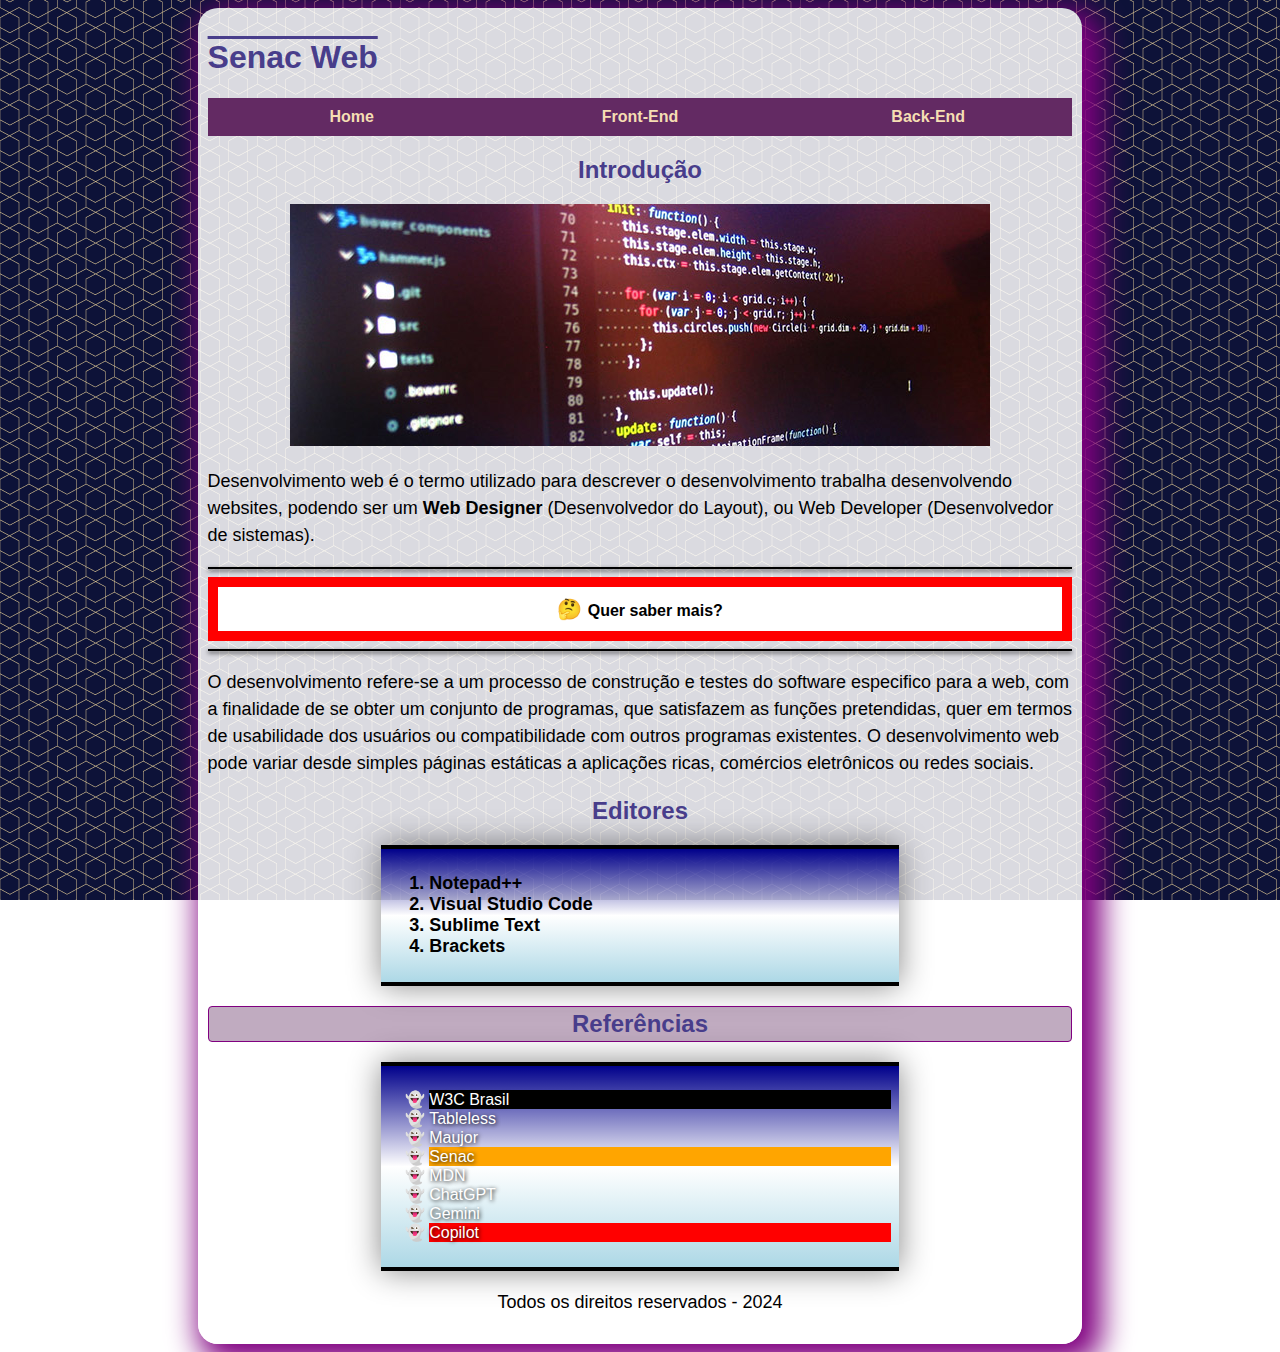
<file: index.html>
<!DOCTYPE html>
    <html lang="pt-br">
    <head>
        <meta charset="UTF-8">
        <meta name="viewport" content="width=device-width, initial-scale=1.0">
        <title>Site Exemplo</title>
        
        <!-- Bibliotecas vem primeiro, nossos estilos por último -->
        <link rel="stylesheet" href="css/estilos.css">
        <link rel="stylesheet" href="css/index.css">        
    </head>
<body>

<div class="container">
	<h1>Senac Web</h1>

    <!-- Importante: remova todos os espaços
     entre as tags do seu menu/nav. Estes espaços 
     atrapalham o controle do CSS. -->
    <nav><a href="index.html">Home</a><a href="front-end.html">Front-End</a><a href="back-end.html">Back-End</a></nav>
    
    <h2>Introdução</h2>
  
    <!-- Colocamos a imagem (inline) dentro de uma caixa (bloco)
    para poder aplicar o alinhamento. -->
    <div class="centralizar clip-path">
        <img src="imagens/destaque.jpg" alt="">
    </div>


	<p> Desenvolvimento web é o termo utilizado para descrever o desenvolvimento
    trabalha desenvolvendo websites, podendo ser um 
    <b>Web Designer</b> (Desenvolvedor do Layout), ou Web Developer (Desenvolvedor de sistemas).
    </p>

    <hr>

    <details>
        <summary>Quer saber mais?</summary>
        <p>Lorem ipsum, dolor sit amet consectetur adipisicing elit. Error vero sed quasi, explicabo molestiae ducimus inventore voluptas aperiam optio ipsam quidem, est nemo architecto fugiat magnam non dolore fugit dignissimos?</p>
    </details>

    <hr>

	<p>
        O desenvolvimento refere-se a um processo de construção e testes do software especifico para a web, com a finalidade de se obter um conjunto de programas, que satisfazem as funções pretendidas, quer em termos de usabilidade dos usuários ou compatibilidade com outros programas existentes. O desenvolvimento web pode variar desde simples páginas estáticas a aplicações ricas, comércios eletrônicos ou redes sociais.
    </p>	
    
    <h2>Editores</h2>

    <div class="listas">
        <ol>
            <li>Notepad++</li>
            <li>Visual Studio Code</li>
            <li>Sublime Text</li>
            <li>Brackets</li>
        </ol>
    </div>

    <!-- Podemos aplicar múltiplas
    classes aos elementos HTML
    separando-as por espaço. -->
    <h2 class="centralizar destaque">
        Referências</h2>

    <div class="listas">
        <ul>
            <li><a href="http://www.w3c.br" target="_blank">W3C Brasil</a></li>
            <li><a href="http://www.tableless.com.br" target="_blank">Tableless</a></li>
            <li><a href="http://www.maujor.com" target="_blank">Maujor</a></li>
            <li><a href="">Senac</a></li>
            <li><a href="">MDN</a></li>
            <li><a href="">ChatGPT</a></li>
            <li><a href="">Gemini</a></li>
            <li><a href="">Copilot</a></li>
        </ul>
    </div>

    <p class="centralizar">
        Todos os direitos reservados - 2024
    </p>
</div>

</body>
</html>
</file>
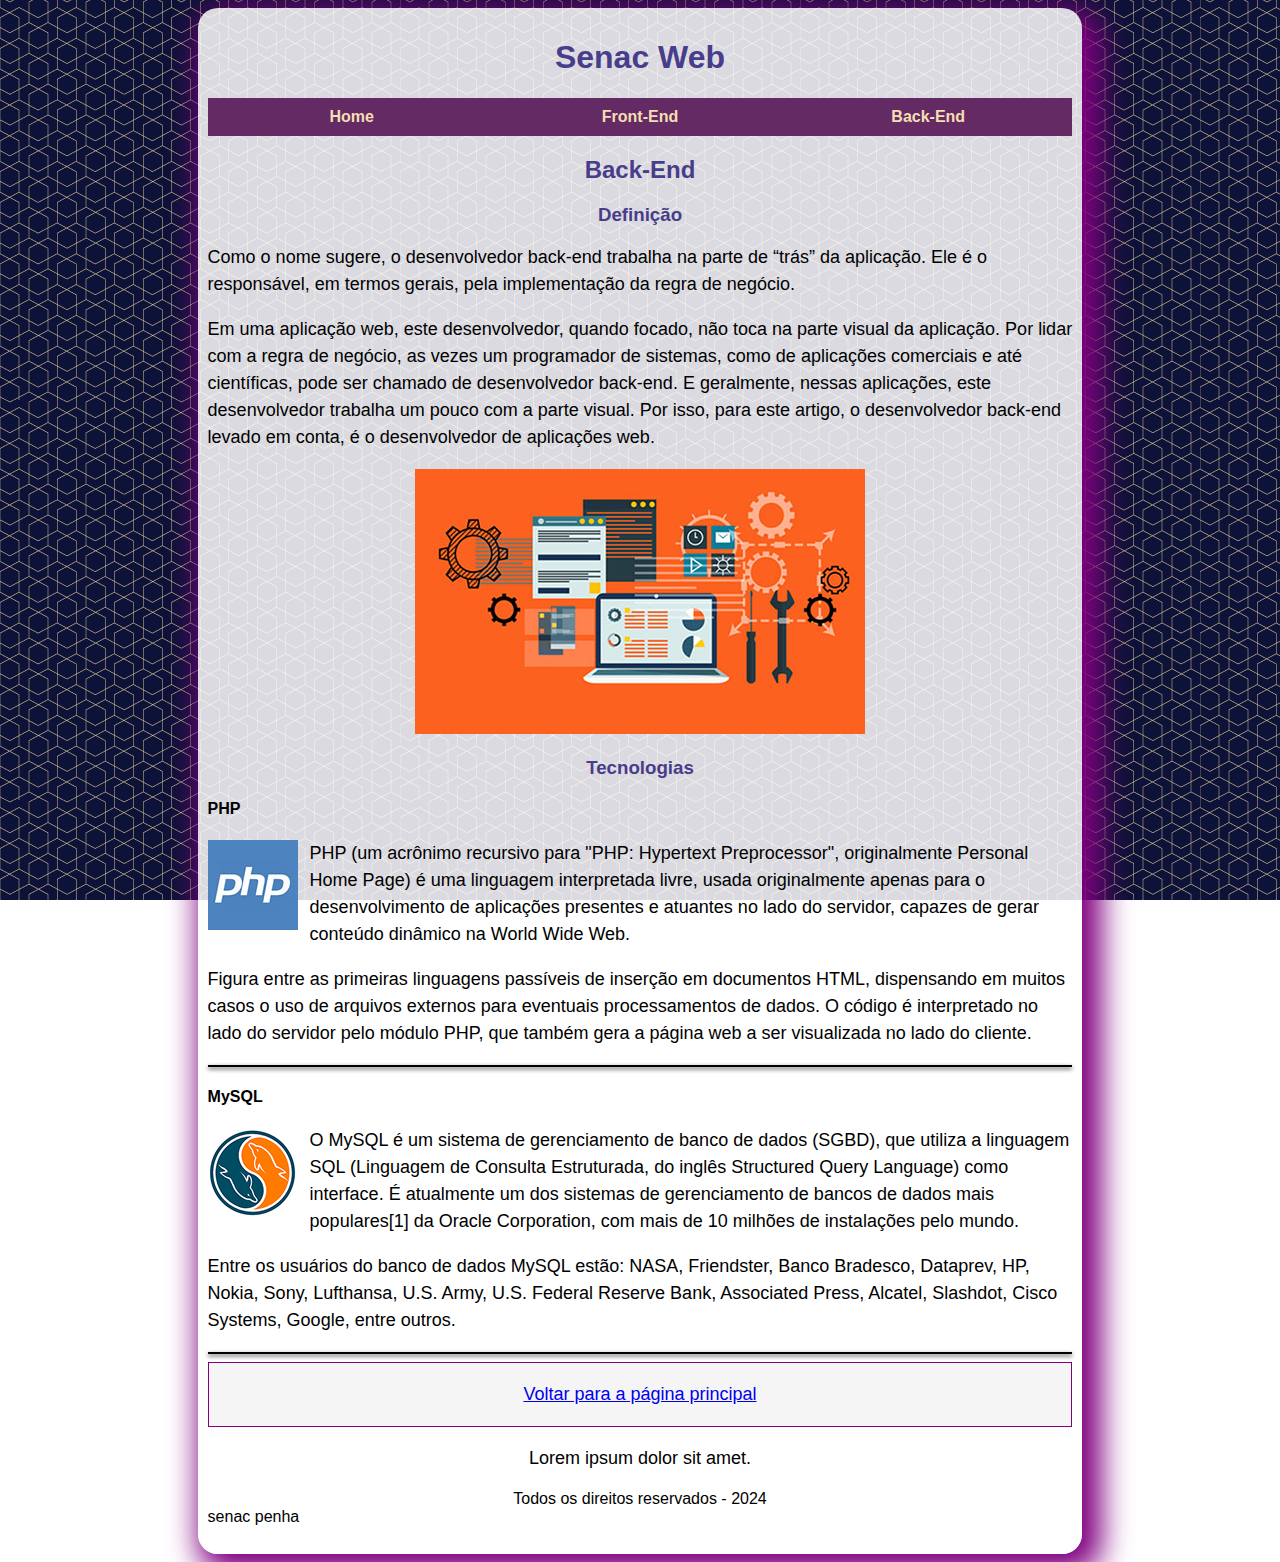
<file: back-end.html>
<!DOCTYPE html>
<html lang="pt-br">
<head>
<meta charset="UTF-8">
<meta name="viewport" content="width=device-width, initial-scale=1.0">
<title>Back-End | Site Exemplo</title>
<link rel="stylesheet" href="css/estilos.css">
</head>
<body>

<div class="container">
	<h1>Senac Web</h1>
     
    <nav><a href="index.html">Home</a><a href="front-end.html">Front-End</a><a href="back-end.html">Back-End</a></nav>
	
    <h2>Back-End</h2>

    <h3>Definição</h3>
    <p>Como o nome sugere, o desenvolvedor back-end trabalha na parte de “trás” da aplicação. Ele é o responsável, em termos gerais, pela implementação da regra de negócio.</p>
    <p>Em uma aplicação web, este desenvolvedor, quando focado, não toca na parte visual da aplicação. Por lidar com a regra de negócio, as vezes um programador de sistemas, como de aplicações comerciais e até científicas, pode ser chamado de desenvolvedor back-end. E geralmente, nessas aplicações, este desenvolvedor trabalha um pouco com a parte visual. Por isso, para este artigo, o desenvolvedor back-end levado em conta, é o desenvolvedor de aplicações web.</p>

    <div class="centralizar clip-path">
        <img src="imagens/back-end.jpg" alt="">
    </div>


    <h3>Tecnologias</h3>

    <h4>PHP</h4>
    <p>
        <img class="flutuar-imagem" src="imagens/logo-php.jpg" alt="">
        PHP (um acrônimo recursivo para "PHP: Hypertext Preprocessor", originalmente Personal Home Page) é uma linguagem interpretada livre, usada originalmente apenas para o desenvolvimento de aplicações presentes e atuantes no lado do servidor, capazes de gerar conteúdo dinâmico na World Wide Web.
	</p>
    <p>Figura entre as primeiras linguagens passíveis de inserção em documentos HTML, dispensando em muitos casos o uso de arquivos externos para eventuais processamentos de dados. O código é interpretado no lado do servidor pelo módulo PHP, que também gera a página web a ser visualizada no lado do cliente.</p>

    <hr>

    <h4>MySQL</h4>
    <p> 
        <img class="flutuar-imagem" src="imagens/logo-mysql.gif" alt="">
        O MySQL é um sistema de gerenciamento de banco de dados (SGBD), que utiliza a linguagem SQL (Linguagem de Consulta Estruturada, do inglês Structured Query Language) como interface. É atualmente um dos sistemas de gerenciamento de bancos de dados mais populares[1] da Oracle Corporation, com mais de 10 milhões de instalações pelo mundo.
    </p>
    <p>Entre os usuários do banco de dados MySQL estão: NASA, Friendster, Banco Bradesco, Dataprev, HP, Nokia, Sony, Lufthansa, U.S. Army, U.S. Federal Reserve Bank, Associated Press, Alcatel, Slashdot, Cisco Systems, Google, entre outros.</p>

    <hr>
    <div class="link">
     <p><a href="index.html">Voltar para a página principal</a></p>
    </div>

    <p class="centralizar">Lorem ipsum dolor sit amet.
        <div class="centralizar">Todos os direitos reservados - 2024</div>
        senac penha
    </p>
</div>


</body>
</html>
</file>
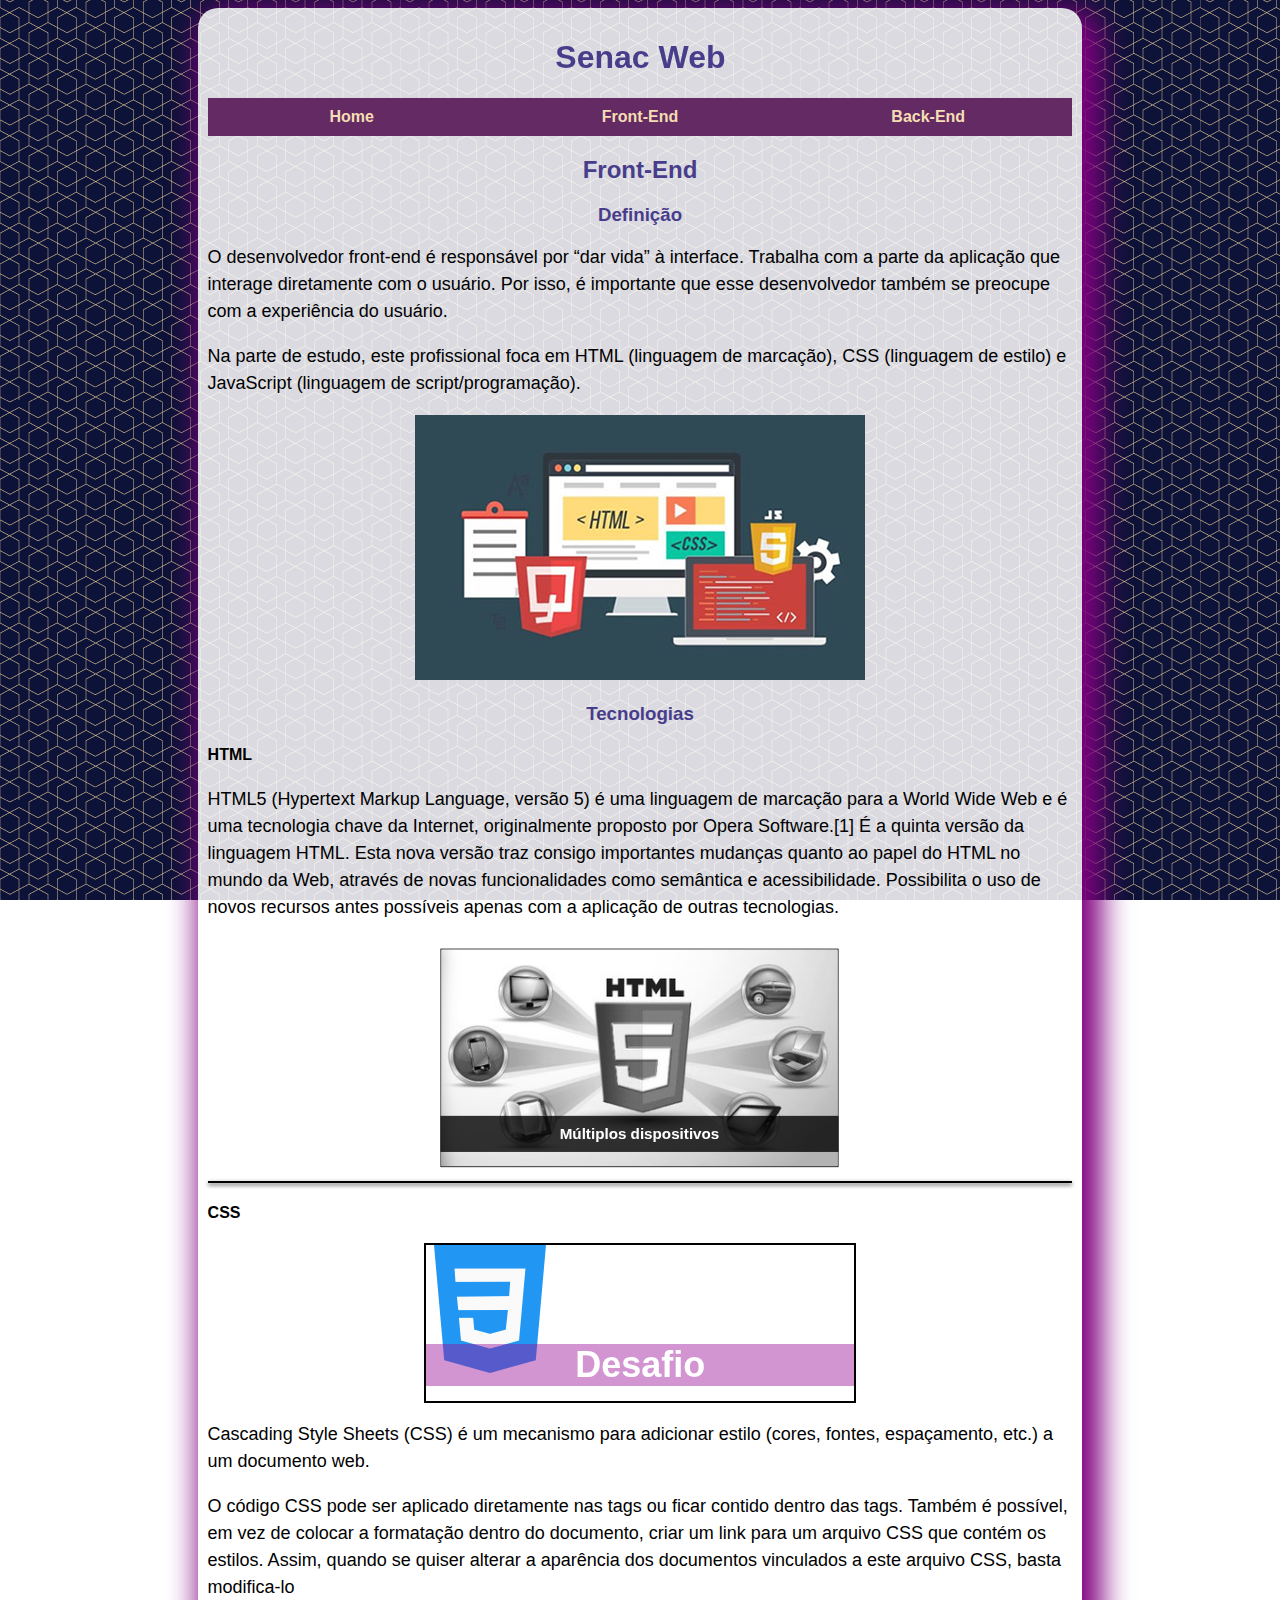
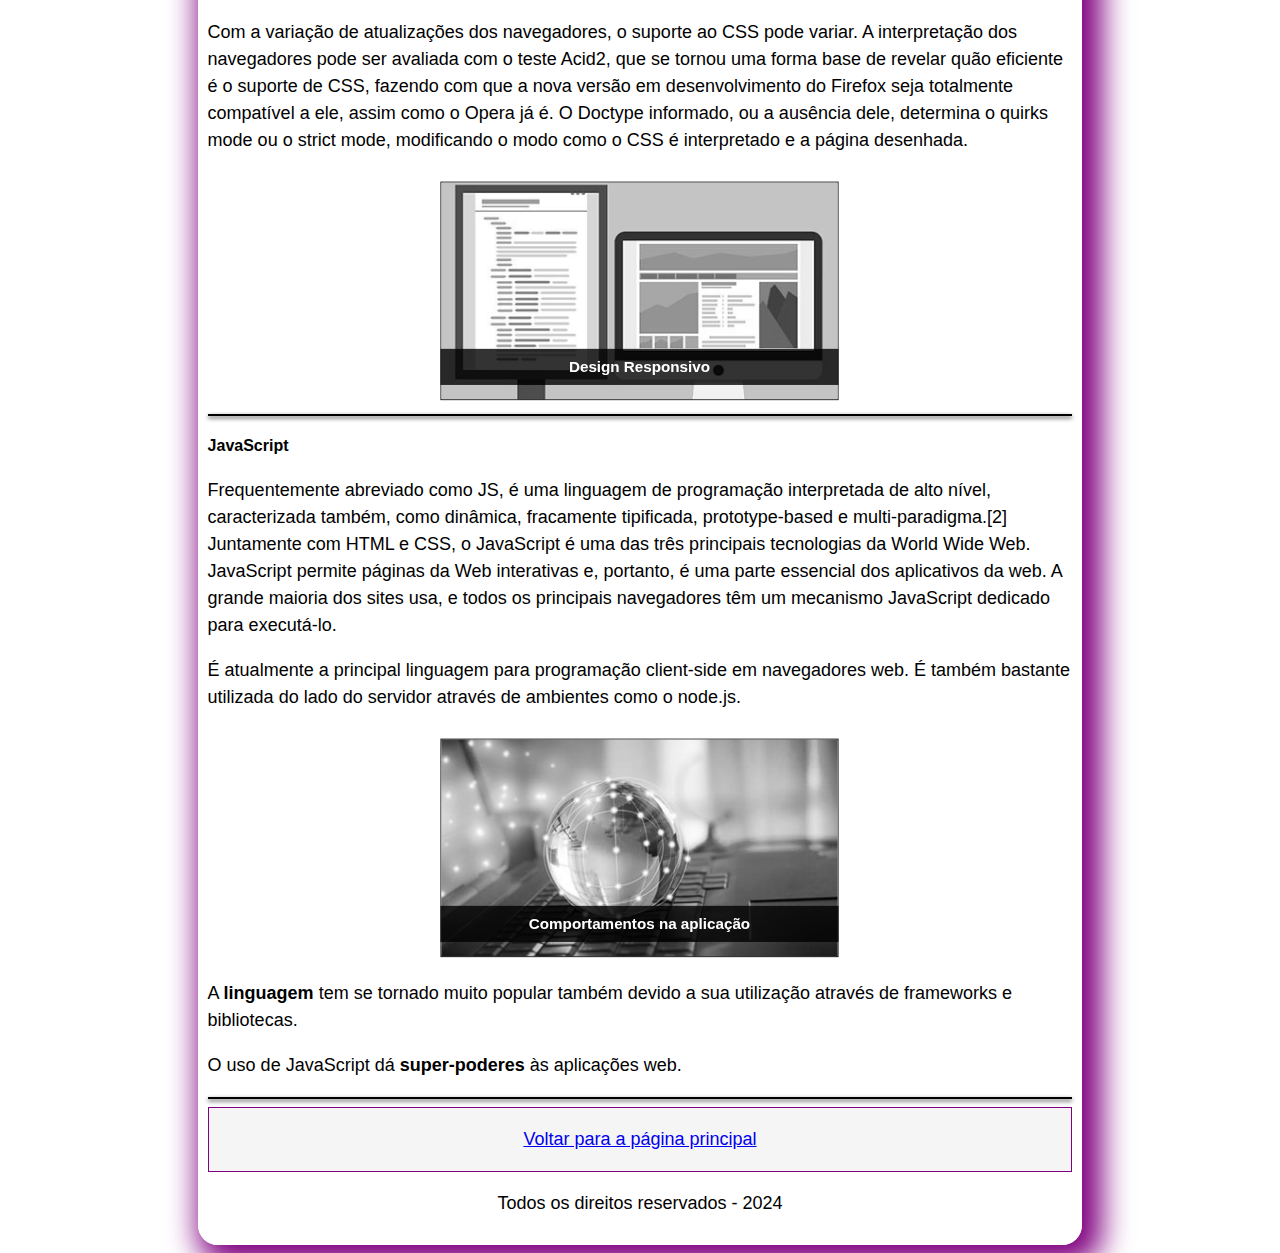
<file: front-end.html>
<!DOCTYPE html>
<html lang="pt-br">
<head>
<meta charset="UTF-8">
<meta name="viewport" content="width=device-width, initial-scale=1.0">
<title>Front End | Site Exemplo</title>
<link rel="stylesheet" href="css/estilos.css">
</head>
<body>

<div class="container">
	<h1 class="animacao-cores">Senac Web</h1>
     
    <nav><a href="index.html">Home</a><a href="front-end.html">Front-End</a><a href="back-end.html">Back-End</a></nav>
	
	<h2>Front-End</h2>

    <!-- para ativar a animação em caso de estar dentro de uma caixa:
     <h3<span class="subtitulo-animado">Definição</span></h3>: no CSS seria colocado "inline-block"  -->
    <h3 class="subtitulo-animado">Definição</h3>
    <p>O desenvolvedor front-end é responsável por “dar vida” à interface. Trabalha com a parte da aplicação que interage diretamente com o usuário. Por isso, é importante que esse desenvolvedor também se preocupe com a experiência do usuário.</p>
    <p> Na parte de estudo, este profissional foca em HTML (linguagem de marcação), CSS (linguagem de estilo) e JavaScript (linguagem de script/programação).</p>

    <div class="centralizar clip-path">
        <img src="imagens/front-end.jpg" alt="">
    </div>

    <h3 class="subtitulo-animado">Tecnologias</h3>

    <h4>HTML</h4>
    <p>HTML5 (Hypertext Markup Language, versão 5) é uma linguagem de marcação para a World Wide Web e é uma tecnologia chave da Internet, originalmente proposto por Opera Software.[1] É a quinta versão da linguagem HTML. Esta nova versão traz consigo importantes mudanças quanto ao papel do HTML no mundo da Web, através de novas funcionalidades como semântica e acessibilidade. Possibilita o uso de novos recursos antes possíveis apenas com a aplicação de outras tecnologias. </p>

	<figure>
        <img src="imagens/devices-html5.jpg" alt="">
		<figcaption>Múltiplos dispositivos</figcaption>
	</figure>

    <hr>

    <h4>CSS</h4>

    <aside class="banner">
        <img src="imagens/css-3.png" alt="">
        <h5>Desafio</h5>
    </aside>


    <p>Cascading Style Sheets (CSS) é um mecanismo para adicionar estilo (cores, fontes, espaçamento, etc.) a um documento web.</p>

    <p>O código CSS pode ser aplicado diretamente nas tags ou ficar contido dentro das tags. Também é possível, em vez de colocar a formatação dentro do documento, criar um link para um arquivo CSS que contém os estilos. Assim, quando se quiser alterar a aparência dos documentos vinculados a este arquivo CSS, basta modifica-lo</p>
    <p>Com a variação de atualizações dos navegadores, o suporte ao CSS pode variar. A interpretação dos navegadores pode ser avaliada com o teste Acid2, que se tornou uma forma base de revelar quão eficiente é o suporte de CSS, fazendo com que a nova versão em desenvolvimento do Firefox seja totalmente compatível a ele, assim como o Opera já é. O Doctype informado, ou a ausência dele, determina o quirks mode ou o strict mode, modificando o modo como o CSS é interpretado e a página desenhada.</p>
    

	<figure>
		<img src="imagens/css.jpg" alt="">
		<figcaption>Design Responsivo</figcaption>
	</figure>
	
    <hr>

    <h4>JavaScript</h4>
    <p>Frequentemente abreviado como JS, é uma linguagem de programação interpretada de alto nível, caracterizada também, como dinâmica, fracamente tipificada, prototype-based e multi-paradigma.[2] Juntamente com HTML e CSS, o JavaScript é uma das três principais tecnologias da World Wide Web. JavaScript permite páginas da Web interativas e, portanto, é uma parte essencial dos aplicativos da web. A grande maioria dos sites usa, e todos os principais navegadores têm um mecanismo JavaScript dedicado para executá-lo.</p>
    <p>É atualmente a principal linguagem para programação client-side em navegadores web. É também bastante utilizada do lado do servidor através de ambientes como o node.js.</p>
	
	<figure>
		<img src="imagens/web.jpg" alt="">
		<figcaption>Comportamentos na aplicação</figcaption>
	</figure>
    
    <p>A <b>linguagem</b> tem se tornado muito popular também devido a sua utilização através de frameworks e bibliotecas.
    </p>
    
    <p>O uso de JavaScript dá <b>super-poderes</b> às aplicações web.</p>

    <hr>
    <div class="link">
        <p><a href="index.html"> Voltar para a página principal</a></p>
    
    </div>
        
    <p class="centralizar" > Todos os direitos reservados - 2024</p>
    
</div>

</body>
</html>
</file>
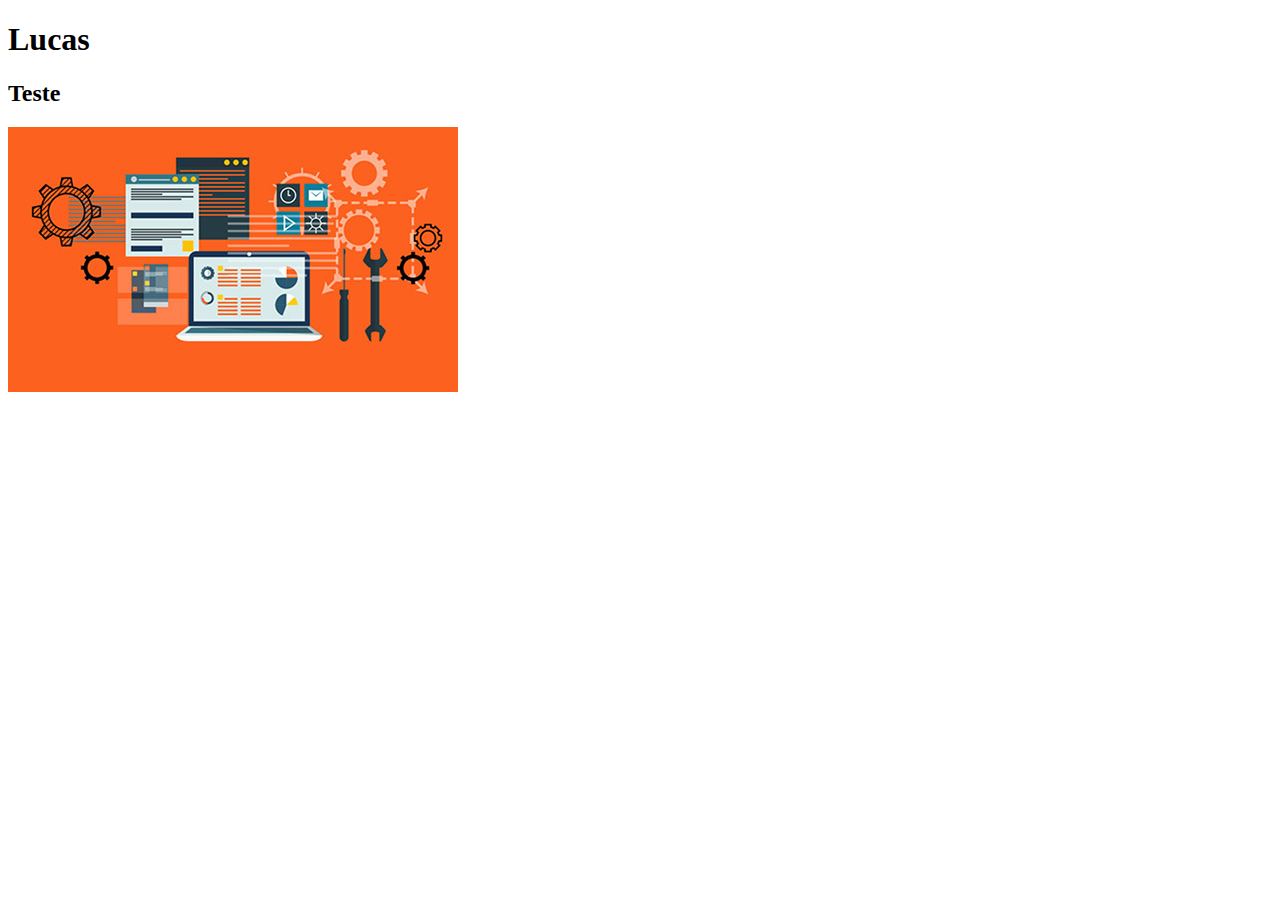
<file: testes-animacoes.html>
<!DOCTYPE html>
<html lang="pt-br">
    <head>
        <meta charset="UTF-8">
        <meta name="viewport" content="width=device-width, initial-scale=1.0">
        <title>Testes de animações</title>
        <link
        rel="stylesheet"
        href="https://cdnjs.cloudflare.com/ajax/libs/animate.css/4.1.1/animate.min.css"
  />
    </head>
    <body>

        <h1 class="animate__animated animate__bounce">Lucas</h1>
        <h2>Teste</h2>
        <img class="animate__animated animate__flash animate__infinite" src="imagens/back-end.jpg" alt="">
        
    </body>
</html>
</file>
<file: css/estilos.css>
/* Regras CSS para o site inteiro */

/*Regra para TUDO: é usado o "*" 
    Alterando o comportamento do Box Model visando evitar o problema de tamanho/espaçamento PARA TODOS OS ELEMENTOS da página (por isso, usamos o *)*/
*{ box-sizing: border-box;} 

body {
    font-family: 'Segoe UI', Tahoma, Geneva, Verdana, sans-serif;
    background-image: url(../imagens/oriental-tiles.png);
    background-attachment: fixed;
}

/* Imagens responsivas */
img { max-width: 100%; }

/* Regra com seletor CLASSE
Ao usar classes, podemos escolher livremente
onde aplicá-las, ou seja, em quais tags a classe
será aplicada. */
.container {
    background-color: rgba(255, 255, 255, 0.849);

    /* Bloco CENTRALIZADO */
    width: 70%;
    margin: auto;

    padding: 10px;
    border-radius: 20px;
    box-shadow: purple 10px 10px 30px 10px;
}

/* EXERCÍCIOOOOO 🤘 */
.listas {
    background: linear-gradient(darkblue, transparent, lightblue);
    padding: 1%;
    width: 60%;
    margin: auto;
    border-top: solid 4px black;
    border-bottom: solid 4px black;
    box-shadow: rgba(0, 0, 0, 0.471) 0 0 30px;
}


/* Seletor tipo TAG */
p {
    font-size: 18px;
    
    /* Usando valor fixo/absoluto em px */
    line-height: 32px;

    /* Usando valor relativo/proporcional */
    line-height: 1.5; /* sem px/medida */

    /* Obs: ao usar uma propriedade duas
    vezes na mesma regra, sempre irá
    prevalecer o valor da última (efeito cascata). No entanto, evite esta situação de repetir propriedades na mesma regra. */
}


/* Seletor Classe */
.centralizar { 
    text-align: center; }

.destaque {
    background-color: rgba(105, 55, 105, 0.418);
    padding: 3px;
    border: solid 1px purple;
    border-radius: 4px;
}

figure {
    text-align: center;
    max-width: 419px;
    
    /* Versão abreviada */
    /* margin: 0 auto; */

    /* Versão detalhada */
    margin-top: 0;
    margin-bottom: 0;
    margin-left: auto;
    margin-right: auto;

    /* Tornando o figure a
    referência para o posicionamento
    do figcaption. */
    position: relative;
    
    /* scale(valores de zero até 1) */
    transform: scale(0.95) rotate(360deg) translateY(4px);
    filter: grayscale();
    transition: 1s;
}

figcaption {
    font-weight: bold;
    background-color: rgba(0, 0, 0, 0.8);
    color: white;
    
    /* Tornando o elemento absoluto.
    Agora ele está "solto", podendo ser
    colocado em qualquer coordenada. */
    position: absolute;

    /* Propriedades de coordenada:
    top, bottom, left e right */
    
    /* Para "forçar" o tamanho total */
    
    /* Opção 1: use left/right */
    right: 0;
    left: 0;

    /* Opção 2: largura de 100% */
    width: 100%;

    bottom: 20px;

    padding-top: 10px;
    padding-bottom: 10px;
}


/* Seletor DESCENDENTE */
figure img { border: solid 1px; }

/* Seletor PSEUDO-CLASSE - começa com :
:hover -> passar o mouse */
figure:hover {
    filter: none;
    transform: scale(1);
}


/* Seletor DESCENDENTE */
ol li {
    font-weight: bold;
    font-size: 18px;
}

ul li { /* item da lista não-ordenada */
    list-style-type: disc;
}

ul li a { /* link da lista não-ordenada */
    color: white;
    text-decoration: none;
    text-shadow: black 1px 1px 4px;
}

/* Pseudo-elemento ::marker
(usado apenas para fins visuais/estéticos) */
ul li::marker {
    content: "👻 ";
    font-size: 16px;   
}


/* Pseudo-classe */
ul li:first-child { /* primeiro "filho" */
    background-color: black;
}

ul li:last-child { /* último "filho" */
    background-color: red;
}

ul li:nth-child(4) { /* enésimo "filho" */
    background-color: orange;
}


details {
    background-color: white;
    padding: 10px;
    border: solid 10px red;
    text-align: center;
}

summary { font-weight: bold; }

summary::marker { 
    content: "🤔 ";
    font-size: 20px;
}

details[open] summary::marker {
    content: "💡";
}

/* Regras para o menu de links */
nav { 
    text-align: center; 
    text-decoration: none;
    font-weight: bold;
    color: white;

}

nav a {
    text-decoration: none;
    font-weight: bold;
    background-color: rgb(99, 42, 99);
    color: wheat;

    /* Usamos o inline-block
    para permitir definição de tamanho
    e ao mesmo manter os elementos lado a lado. */
    display: inline-block;
    width: 33.33%;
    padding: 10px;
    transition: 0.5s;
    /* Modificando o Box Model */    
    /*box-sizing: border-box; */    
}

/*Grupo de seletores (veja o uso da vírgula)
Uso das pseudo-classes 
focus é usado para acessibilidade do usuário sem mouse*/
nav a:hover, nav a:focus {
    background-color: black;
    transform: translateY(10px);
}

.flutuar-imagem { 
    float: left;
    margin-right: 12px;
}

h1, h2, h3 {
    text-align: center;
    color: darkslateblue;
}

hr {
        border: 0;
        height: 2px;
        background: black; 
        box-shadow: 0 2px 4px rgba(0, 0, 0, 0.795); 
}

.link {
    text-align: center;
    border: solid 1px purple;
    background-color: whitesmoke;
}

/* .clip-path {  
    /*clip-path: ellipse(85% 75% at 55% 85%);*/
    /*clip-path: polygon(30% 0%, 70% 0%, 100% 8%, 100% 70%, 91% 100%, 9% 100%, 0% 70%, 0 10%);
}*/



/* Regra de animação*/ 
@keyframes cores {
    /*Dê*/
    from {
        /*color: rgb(11, 150, 103);*/
        transform: translateY(-100px);
        opacity: 0;
    } 
    
    /*Para*/
    to{
        text-shadow: purple 0 0 10px;
        /*color: purple;
        transform: scale(1.2);*/
        /*transform: rotate(360deg);*/
    } 
}

/*Classe para aplicar animação*/
.animacao-cores{

    /* nome da animação Oobrigatória)*/
    animation-name: cores;

    /*Atraso (espera um pouco antes de começar*/
    animation-delay: 5s;

    /*duração/tempo da animação (obrigatória)*/
    animation-duration: 2s; /*segundos ou milisegundos*/

    /*Quantidade de repetições */
    animation-iteration-count: infinite;

    /*direção de animação*/
    animation-direction: alternate;

    /*Sinaliza ao navegador o que precisa ser priorizado*/
    will-change: transform; 

    /*função de aceleração/desaceleração*/
    animation-timing-function:cubic-bezier(1, 0, 0, 1);


    /*forma abreviada*/
    /*dica do que deve ser preenchido:
    animation: name duration timing-function delay iteration-count direction fill-mode;*/

    /*Fica assim:
    animation: cores 2s  cubic-bezier(1, 0, 0, 1) 5s infinite alternate;*/
}

@keyframes animaSubtitulos {
    0% { color: purple };

    50% { color: blueviolet;
          transform: translateX(250px);
          opacity: 0.5;
        }

    75% { transform: translateX(10px) scale(2);}

    100% {
         transform: scale(1);
         color: black;
         text-shadow: black 0 0 10px;
    }
}

.subtitulo-animado{
    animation-name: animaSubtitulos;
    animation-duration: 5s;
    animation-iteration-count: infinite;
}

/*aside*/
.banner{
    overflow: hidden;
    background-color: white;
    border: solid 2px;
    width: 50%;
    height: 160px;
    margin: auto;
    position: relative;
}

/*texto desafio*/
.banner h5{
    text-align: center;
    font-size: 36px;
    background-color: rgba(153, 16, 153, 0.445);
    color: white;
    margin: 0; /*css reset elimina/reseta espaços*/

    position: absolute;
    bottom: 15px;
    width: 100%; /* também pode ser usado "left: 0; right 0;"*/

    animation-name: animaTexto;
    animation-duration: 2s;
    animation-iteration-count: infinite;
    animation-direction: alternate;
    will-change: transform;
}

/*logo css*/
.banner img {
    animation-name: animaImagem;
    animation-duration: 2s;
    animation-iteration-count: infinite;
    animation-direction: alternate;
    animation-timing-function: linear;
}

@keyframes animaImagem {
    /* pode ser usado como 0%*/
    from{
        transform: translateX(-180px) rotate(0);
    }

    /* pode ser usado como 100%*/
    to{
    transform: translateX(750px) rotate(360deg);
    }
}

@keyframes animaTexto{
    from{
        transform: scale(1);
        backgound-color:purple;
    }

    to{
        transform: scale(1.2);
        background-color: pink;
    }
}
</file>
<file: css/index.css>
h1 { text-decoration: overline; 
    text-align: left;
}
</file>
